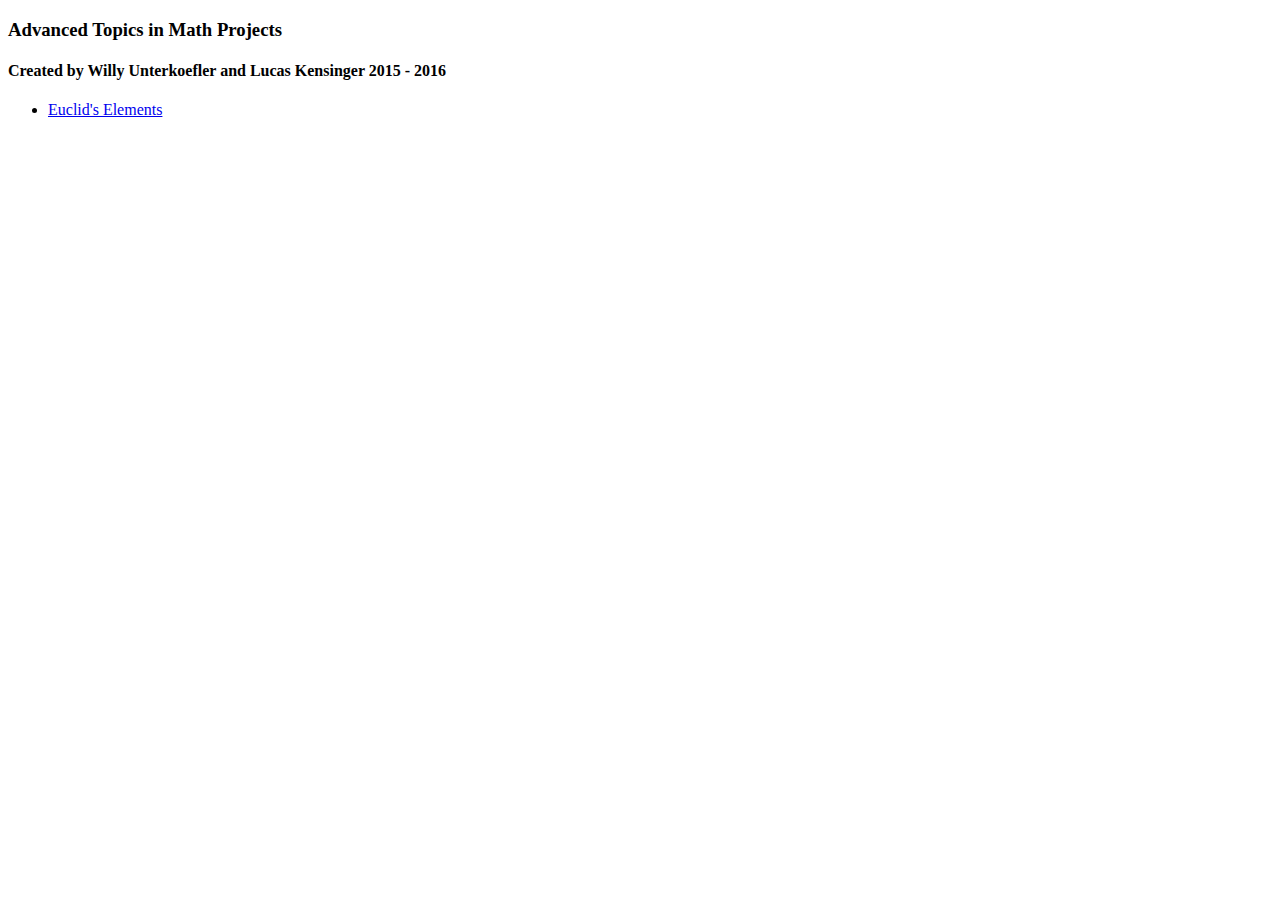
<file: index.html>
<!DOCTYPE html>
<html>

<head>
    <title>Math Websites</title>
</head>

<body>
    <h3>Advanced Topics in Math Projects</h3>
    <h4>Created by Willy Unterkoefler and Lucas Kensinger 2015 - 2016</h4>
    <ul>
        <li>
            <a href="euclid/euclid.html">Euclid's Elements</a>
        </li>
    </ul>
</body>

</html>
</file>
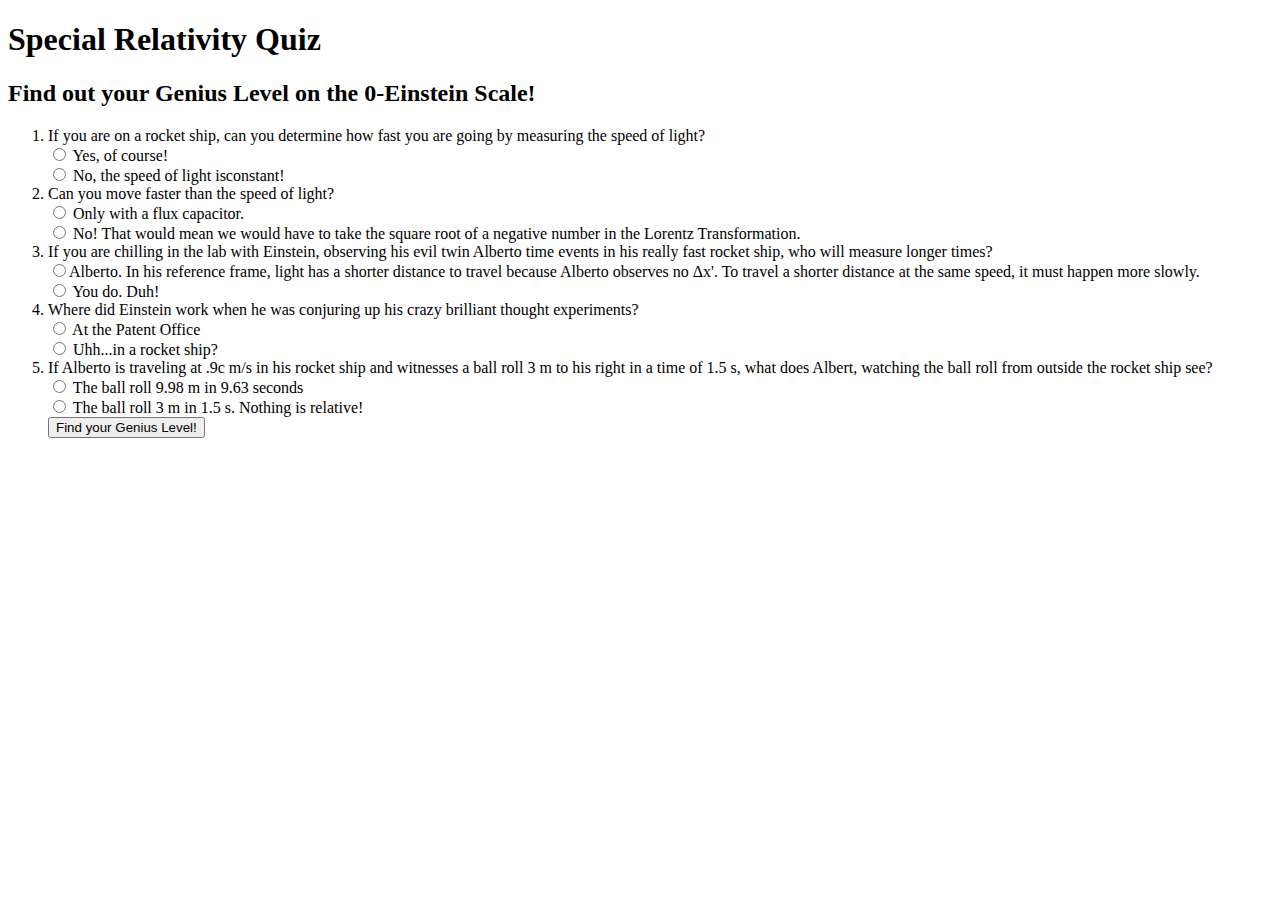
<file: einstein/einstein-quiz.html>
<!DOCTYPE html>
<html>
	<head>
		<title>Special Relativity Quiz</title>
		<h1>Special Relativity Quiz</h1>
		<h2>Find out your Genius Level on the 0-Einstein Scale!</h2>
		<script type="text/javascript" src="einstein.js">  
		</script>
	</head>
	<body>
		<form onSubmit="getScore();">
			<ol>
				<li>If you are on a rocket ship, can you determine how fast you are
					going by measuring the speed of light?</li>
				<input type="radio" name="q1" value="Y"> Yes, of course!<br> 
				<input type="radio" name="q1" value="N"> No, the speed of light isconstant!<br> 
				<li>Can you move faster than the speed of light?</li>
				<input type="radio" name="q2" value="Y"> Only with a flux capacitor.<br> 
				<input type="radio" name="q2" value="N"> No! That would mean we would have to take the square root of a negative number in the Lorentz Transformation.<br> 
				<li>If you are chilling in the lab with Einstein, observing his evil twin Alberto time events in his really fast rocket ship, who will measure longer times?</li>
				<input type="radio" name="q3" value="Alberto">Alberto. In his reference frame, light has a shorter distance to travel because Alberto observes no &Delta;x'. To travel a shorter distance at the same speed, it must happen more slowly.<br> 
				<input type="radio" name="q3" value="You"> You do. Duh!<br> 
				<li>Where did Einstein work when he was conjuring up his crazy brilliant thought experiments?</li>
                <input type="radio" name="q4" value="Patent"> At the Patent Office<br> 
				<input type="radio" name="q4" value="Space"> Uhh...in a rocket ship?<br> 
				<li>If Alberto is traveling at .9c m/s in his rocket ship and witnesses a ball roll 3 m to his right in a time of 1.5 s, what does Albert, watching the ball roll from outside the rocket ship see?</li>
				<input type="radio" name="q5" value="a"> The ball roll 9.98 m in 9.63 seconds<br> 
				<input type="radio" name="q5" value="b"> The ball roll 3 m in 1.5 s. Nothing is relative!<br>
				<input color="black" type="submit" value="Find your Genius Level!">
		</form>
</html>
</file>
